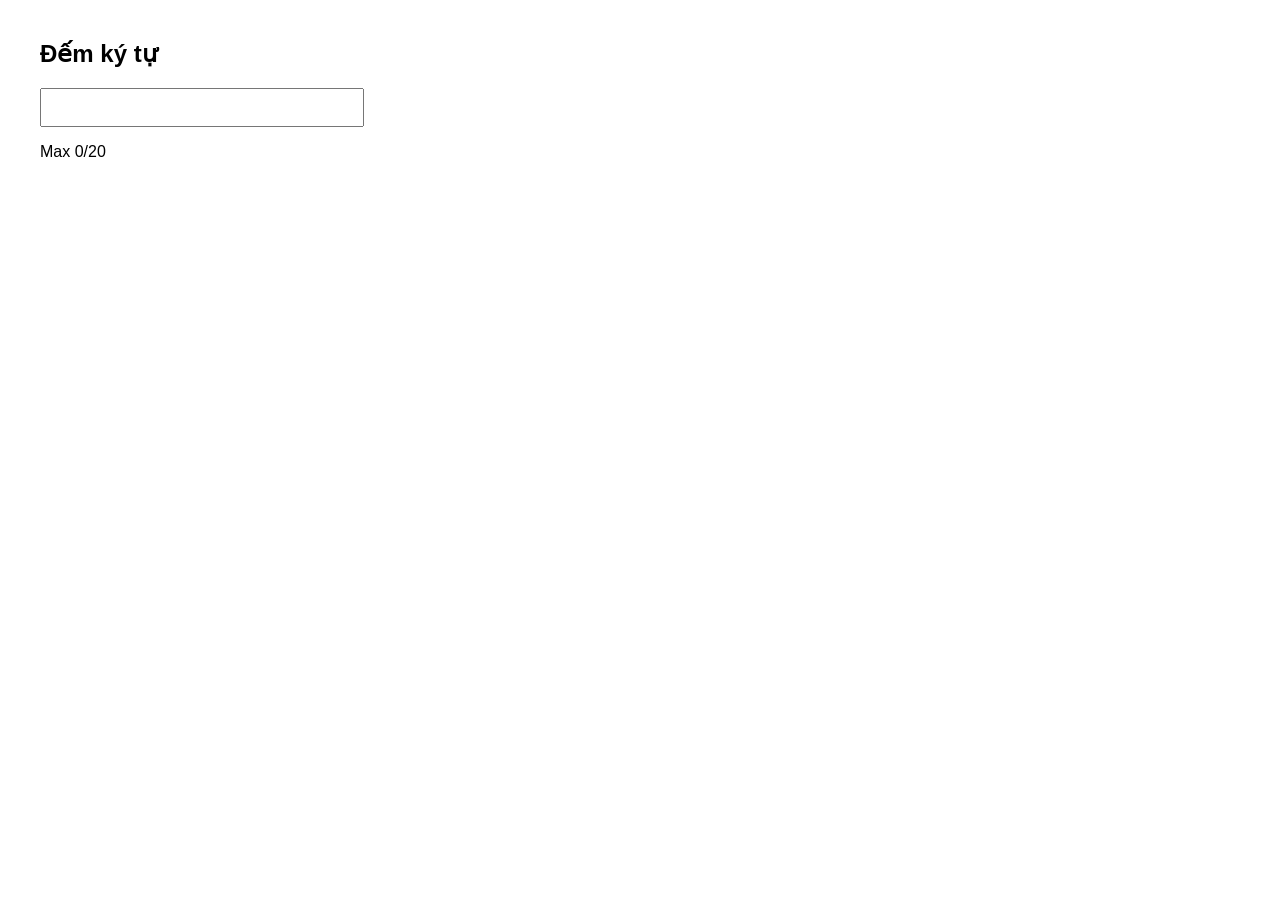
<file: btvn/index.html>
<!doctype html>
<html lang="vi">
  <head>
    <meta charset="UTF-8" />
    <meta name="viewport" content="width=device-width, initial-scale=1.0" />
    <title>Đếm ký tự</title>
    <link rel="stylesheet" href="style.css" />
  </head>
  <body>
    <h2><label for="onhap">Đếm ký tự</label></h2>
    <input type="text" id="onhap" />
    <p id="dem">Max 0/20</p>

    <script>
      const onhap = document.getElementById("onhap");
      const dem = document.getElementById("dem");

      onhap.addEventListener("input", () => {
        const soKyTu = onhap.value.length;

        dem.textContent = `Max ${soKyTu}/20`;
        dem.classList.toggle("do", soKyTu > 20);
      });
    </script>
  </body>
</html>
</file>
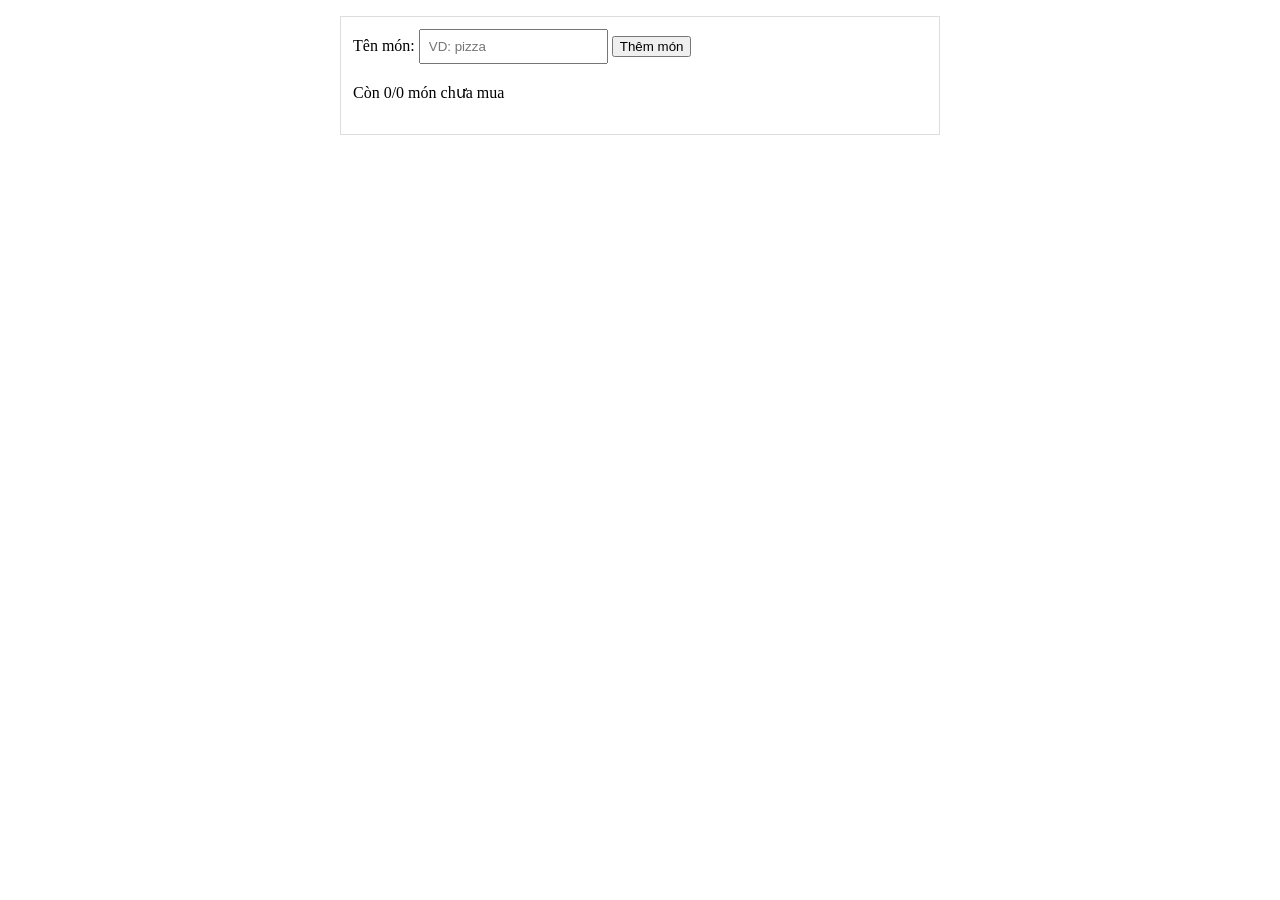
<file: btvn02/index.html>
<!doctype html>
<html lang="vi">
  <head>
    <meta charset="UTF-8" />
    <meta name="viewport" content="width=device-width, initial-scale=1.0" />
    <title>Danh sách đi chợ</title>

    <style>
      body {
        max-width: 600px;
        margin: 0 auto;
        padding: 16px;
        line-height: 1.6;
      }
      .demo-box {
        border: 1px solid #ddd;
        padding: 12px;
      }

      input {
        padding: 8px;
      }

      #ds {
        list-style: none;
        padding: 0;
      }

      #ds li {
        padding: 8px;
        border-bottom: 1px solid #ddd;
        cursor: pointer;
        user-select: none;
      }

      .da-mua {
        text-decoration: line-through;
        color: gray;
      }
    </style>
  </head>

  <body>
    <div class="demo-box">
      <form id="form">
        <label for="o-ten">Tên món:</label>
        <input type="text" name="" id="o-ten" placeholder="VD: pizza" />
        <button type="submit">Thêm món</button>
      </form>

      <ul id="ds"></ul>

      <p id="dem">Còn 0/0 món chưa mua</p>
    </div>
    <script>
      // Tìm các phần tử bên trên
      const form = document.querySelector("#form");
      const oTen = document.querySelector("#o-ten");
      const ds = document.querySelector("#ds");
      const dem = document.querySelector("#dem");

      // Hàm cập nhật số món chưa mua
      function capNhat() {
        const tong = ds.querySelectorAll("li").length;
        const daMua = ds.querySelectorAll(".da-mua").length;

        dem.textContent = `Còn ${tong - daMua}/${tong} món chưa mua`;
      }

      // bấm thêm món
      form.addEventListener("submit", (e) => {
        e.preventDefault();

        // Lấy tên móm, trim() bỏ khoảng trắng hai đầu
        const ten = oTen.value.trim();

        // Nếu tên trống thì k nhập được
        if (ten === "") return;

        // Tạo dòng chứa tên món
        const li = document.createElement("li");
        li.textContent = ten;

        // Bấm một lần để đánh đấu đã mua hoặc chưa
        li.addEventListener("click", () => {
          li.classList.toggle("da-mua");
          capNhat();
        });

        // Nháy đúp để xóa món
        li.addEventListener("dblclick", () => {
          li.remove();
          capNhat();
        });

        ds.append(li);

        capNhat();

        oTen.value = "";
        oTen.focus();
      });
    </script>
  </body>
</html>
</file>
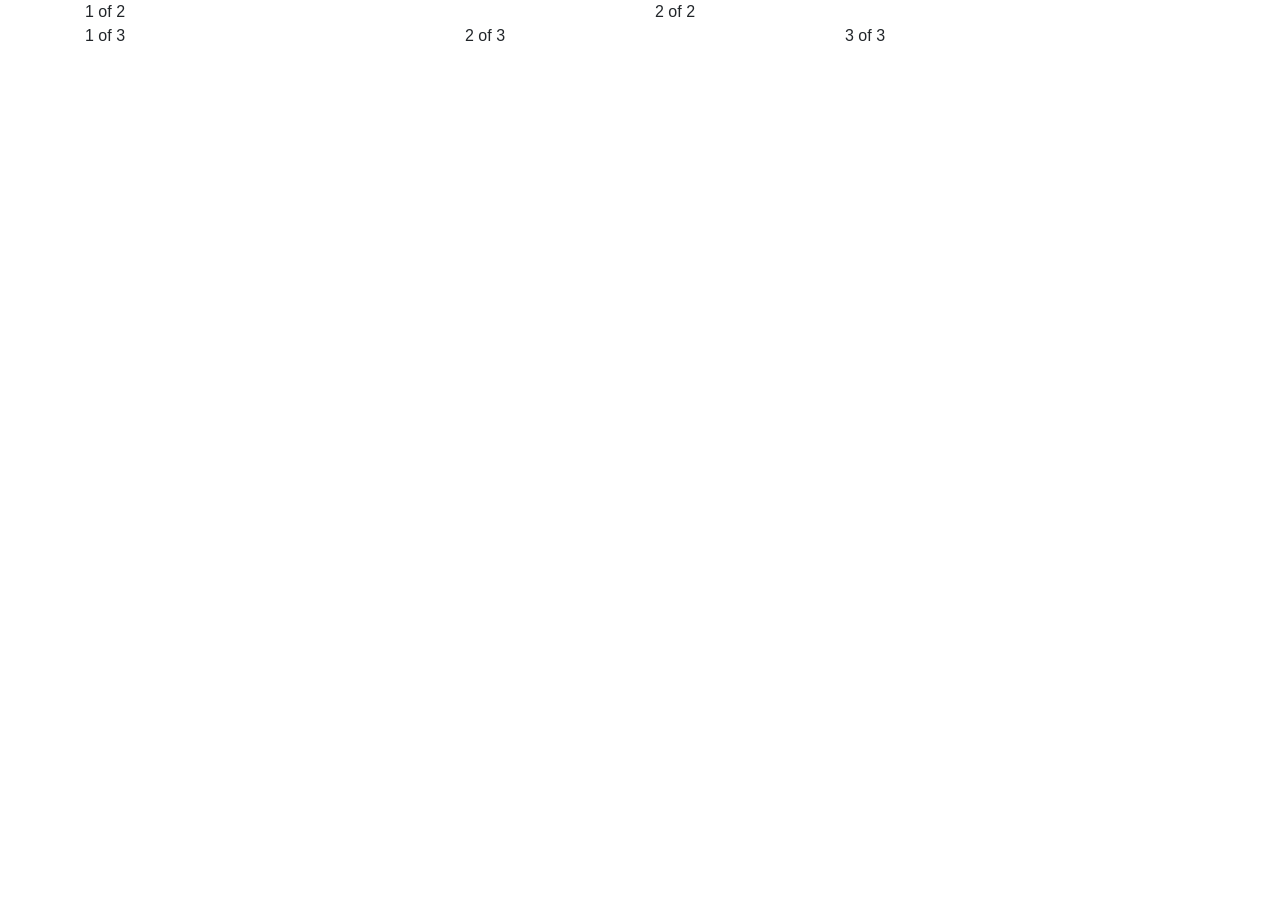
<file: Lesson02-03/index.html>
<!doctype html>
<html lang="en">
  <head>
    <title>Title</title>
    <!-- Required meta tags -->
    <meta charset="utf-8" />
    <meta
      name="viewport"
      content="width=device-width, initial-scale=1, shrink-to-fit=no"
    />

    <!-- Bootstrap CSS -->
    <link
      rel="stylesheet"
      href="https://stackpath.bootstrapcdn.com/bootstrap/4.3.1/css/bootstrap.min.css"
      integrity="sha384-ggOyR0iXCbMQv3Xipma34MD+dH/1fQ784/j6cY/iJTQUOhcWr7x9JvoRxT2MZw1T"
      crossorigin="anonymous"
    />
  </head>
  <body>
    <!-- Optional JavaScript -->
    <!-- jQuery first, then Popper.js, then Bootstrap JS -->
    <script
      src="https://code.jquery.com/jquery-3.3.1.slim.min.js"
      integrity="sha384-q8i/X+965DzO0rT7abK41JStQIAqVgRVzpbzo5smXKp4YfRvH+8abtTE1Pi6jizo"
      crossorigin="anonymous"
    ></script>
    <script
      src="https://cdnjs.cloudflare.com/ajax/libs/popper.js/1.14.7/umd/popper.min.js"
      integrity="sha384-UO2eT0CpHqdSJQ6hJty5KVphtPhzWj9WO1clHTMGa3JDZwrnQq4sF86dIHNDz0W1"
      crossorigin="anonymous"
    ></script>
    <script
      src="https://stackpath.bootstrapcdn.com/bootstrap/4.3.1/js/bootstrap.min.js"
      integrity="sha384-JjSmVgyd0p3pXB1rRibZUAYoIIy6OrQ6VrjIEaFf/nJGzIxFDsf4x0xIM+B07jRM"
      crossorigin="anonymous"
    ></script>
  </body>
  <div class="container">
    <div class="row">
      <div class="col">1 of 2</div>
      <div class="col">2 of 2</div>
    </div>
    <div class="row">
      <div class="col">1 of 3</div>
      <div class="col">2 of 3</div>
      <div class="col">3 of 3</div>
    </div>
  </div>
</html>
</file>
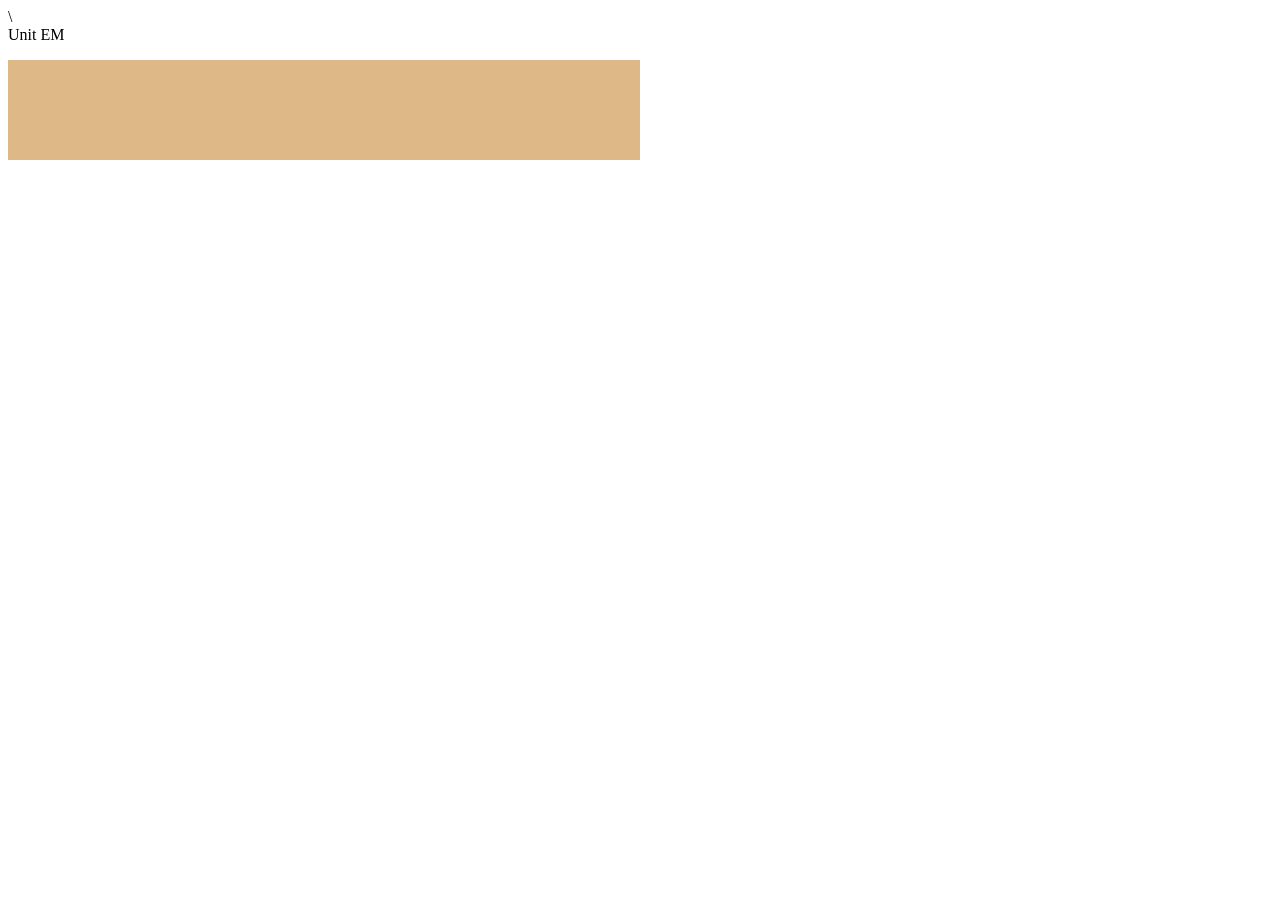
<file: Lesson02-03/css-unit.html>
<!doctype html>
<html lang="en">
  <head>
    <meta charset="UTF-8" />
    <meta name="viewport" content="width=device-width, initial-scale=1.0" />
    <title>CSS haha</title>
    \
    <style>
      .pixels {
        width: 50%;
        height: 100px;
        background-color: burlywood;
      }
    </style>
  </head>
  <body>
    <!-- px: pixels: đơn vị cố định, không bị thay đổi -->
    <!-- %: dựa vào kích thước thể chứa nó -->
    <!-- rem: phụ thuộc vào thẻ html 1 rem = 20px -->
    <!-- em: thẻ cha gần nhất -->
     <div class="aaaa">
         <div class="unti-em"
            <p>Unit EM</p>
     </div>
     
    <div class="pixels"></div>
  </body>
</html>
</file>
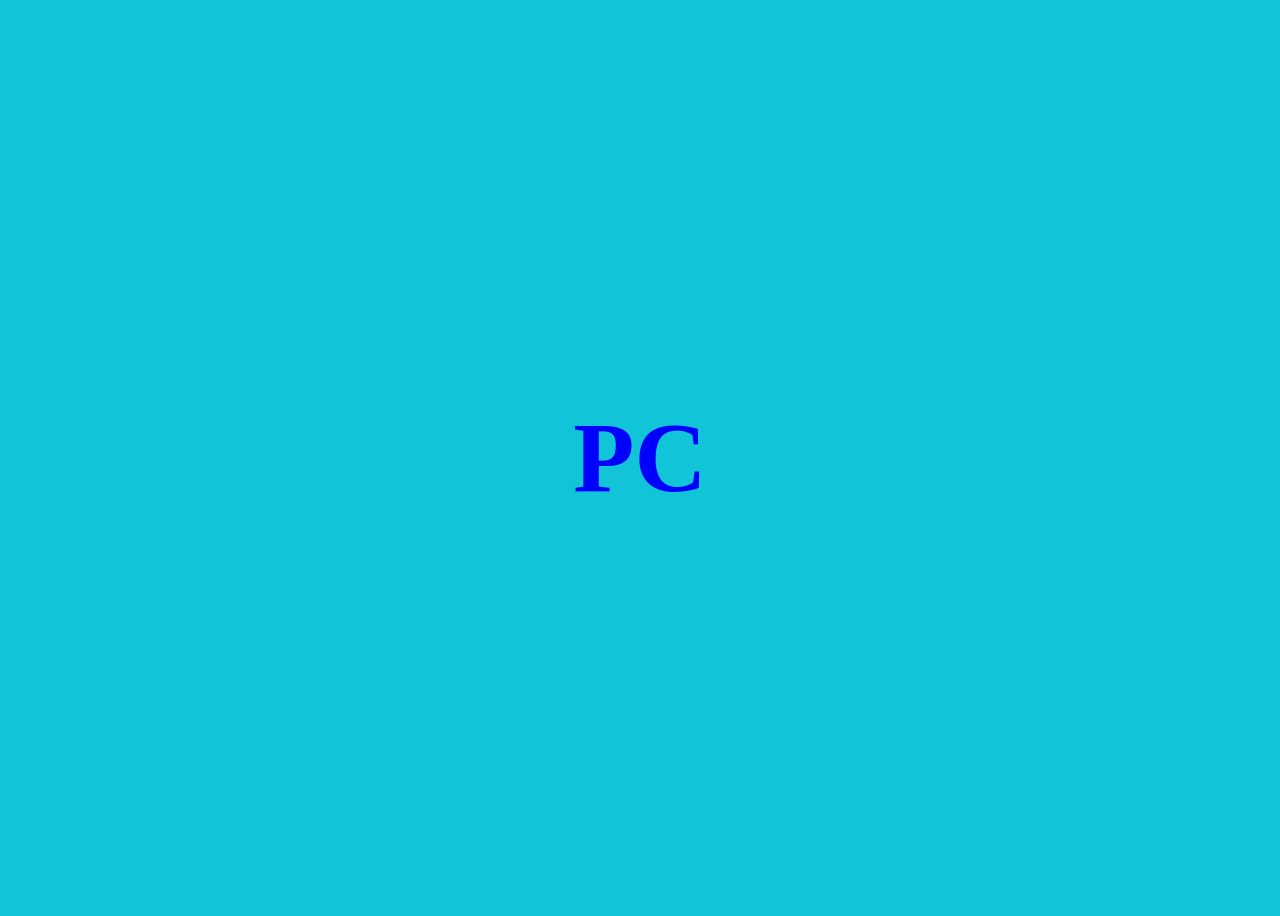
<file: Lesson02-03/responsive.html>
<!doctype html>
<html lang="en">
  <head>
    <meta charset="UTF-8" />
    <meta name="viewport" content="width=device-width, initial-scale=1.0" />
    <title>Responsive</title>
    <style>
      /* PC */
      /* PC width >= 1024 -> min-width */

      /* tablet  */
      /* width >= 740 và width < 1024 */
      /* min-widh: 740px , max-width: 1023px */

      /* mobile  */
      /* max-width: 739px */

      body {
        background-color: rgb(17, 196, 216);
        display: flex;
        height: 100vh;
        line-height: 100vh;
      }
      .mobile,
      .tablet,
      .pc {
        color: blue;
        font-size: 100px;
        display: none;
        margin: 0 auto;
      }
      @media screen and (min-width: 1024px) {
        .pc {
          display: block;
        }
      }
      @media screen and (max-width: 1023px) and (min-width: 740px) {
        .tablet {
          display: block;
        }
      }
      @media screen and (max-width: 739px) {
        .mobile {
          display: block;
        }
      }
    </style>
  </head>
  <body>
    <h2 class="mobile">Mobile</h2>
    <h2 class="tablet">Tablet</h2>
    <h2 class="pc">PC</h2>
  </body>
</html>
</file>
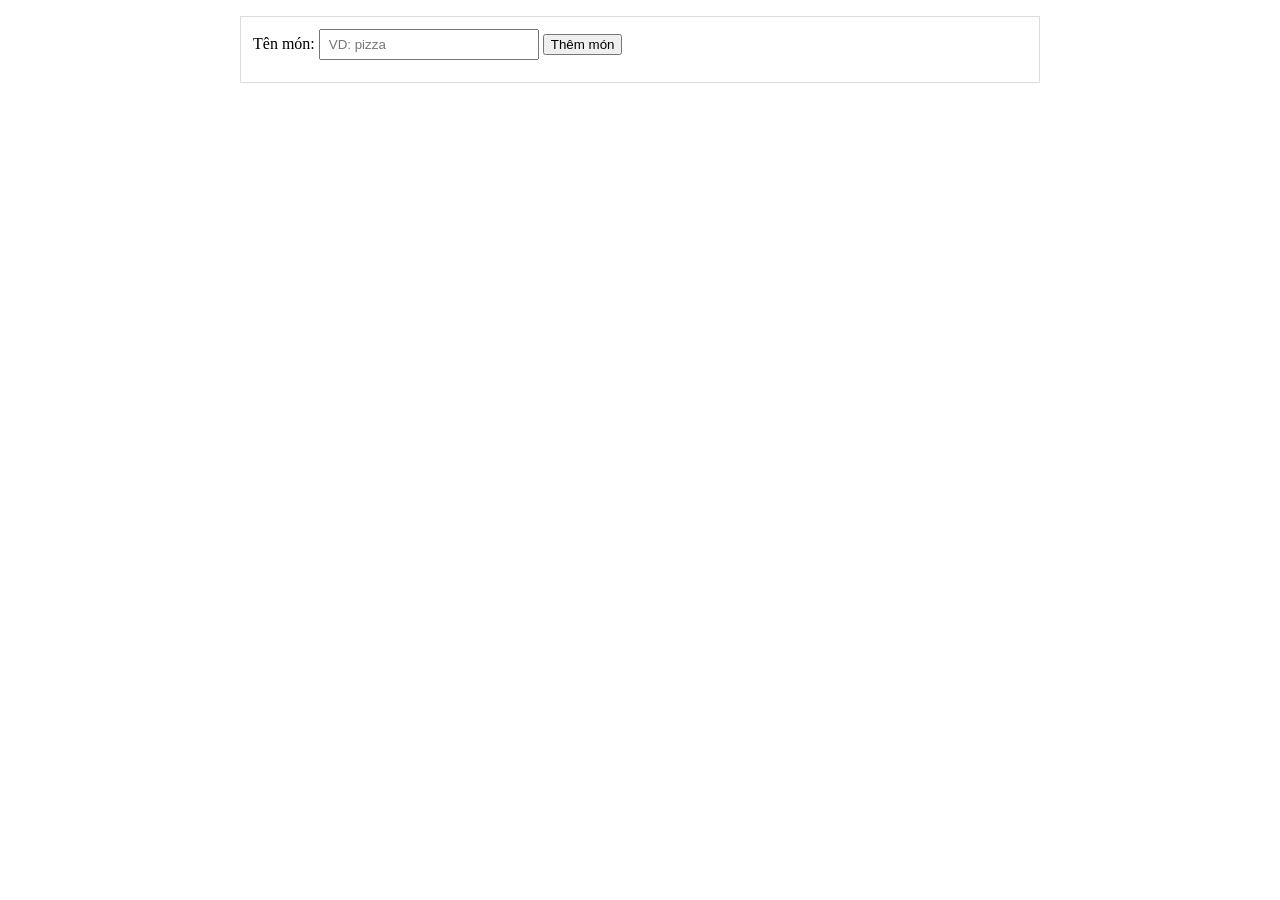
<file: Lesson05/index2.html>
<!doctype html>
<html lang="en">
  <head>
    <meta charset="UTF-8" />
    <meta name="viewport" content="width=device-width, initial-scale=1.0" />
    <title>Demo thực hành</title>

    <style>
      body {
        max-width: 800px;
        margin: 0 auto;
        padding: 16px;
        line-height: 1.6;
      }

      .demo-box {
        border: 1px solid #ddd;
        padding: 12px;
      }

      .demo-box input {
        padding: 6px 8px;
        width: 200px;
        max-width: 100%;
      }

      #ds {
        list-style: none;
        padding: 0;
        margin: 10px 0 0;
      }

      #ds li {
        display: flex;
        justify-content: space-between;
        align-items: center;
        border-bottom: 1px solid #eee;
        padding: 8px 0;
      }

      #ds button {
        cursor: pointer;
      }
    </style>
  </head>

  <body>
    <div class="demo-box">
      <form id="form">
        <label for="o-ten">Tên món:</label>
        <input type="text" name="" id="o-ten" placeholder="VD: pizza" />
        <button type="submit">Thêm món</button>
      </form>

      <ul id="ds"></ul>
    </div>

    <script>
      // Tìm biểu mẫu, ô nhập và danh sách
      const form = document.querySelector("#form");
      const oTen = document.querySelector("#o-ten");
      const ds = document.querySelector("#ds");

      // Khi người dùng gửi biểu mẫu
      form.addEventListener("submit", (e) => {
        // Ngăn thao tác gửi mặc định làm tải lại trang
        e.preventDefault();

        // Lấy tên món và bỏ khoảng trắng ở hai đầu
        const ten = oTen.value.trim();

        // Nếu chưa nhập tên thì dừng
        if (ten === "") return;

        // Tạo một dòng mới cho danh sách
        const li = document.createElement("li");

        // Tạo phần chứa tên món
        const span = document.createElement("span");
        span.textContent = ten;

        // Tạo nút xóa
        const nutXoa = document.createElement("button");
        nutXoa.type = "button";
        nutXoa.textContent = "X";

        // Bấm X thì xóa dòng chứa nút đó
        nutXoa.addEventListener("click", () => {
          li.remove();
        });

        // Cho tên món và nút X vào dòng
        li.append(span, nutXoa);

        // Đưa dòng đó vào danh sách trên trang
        ds.append(li);

        // Xóa chữ trong ô nhập
        oTen.value = "";

        // Đưa con trỏ về ô để nhập món tiếp theo
        oTen.focus();
      });
    </script>
  </body>
</html>
</file>
<file: btvn/style.css>
body {
  font-family: Arial, sans-serif;
  margin: 40px;
}

input {
  width: 300px;
  padding: 10px;
}

.do {
  color: red;
}
</file>
